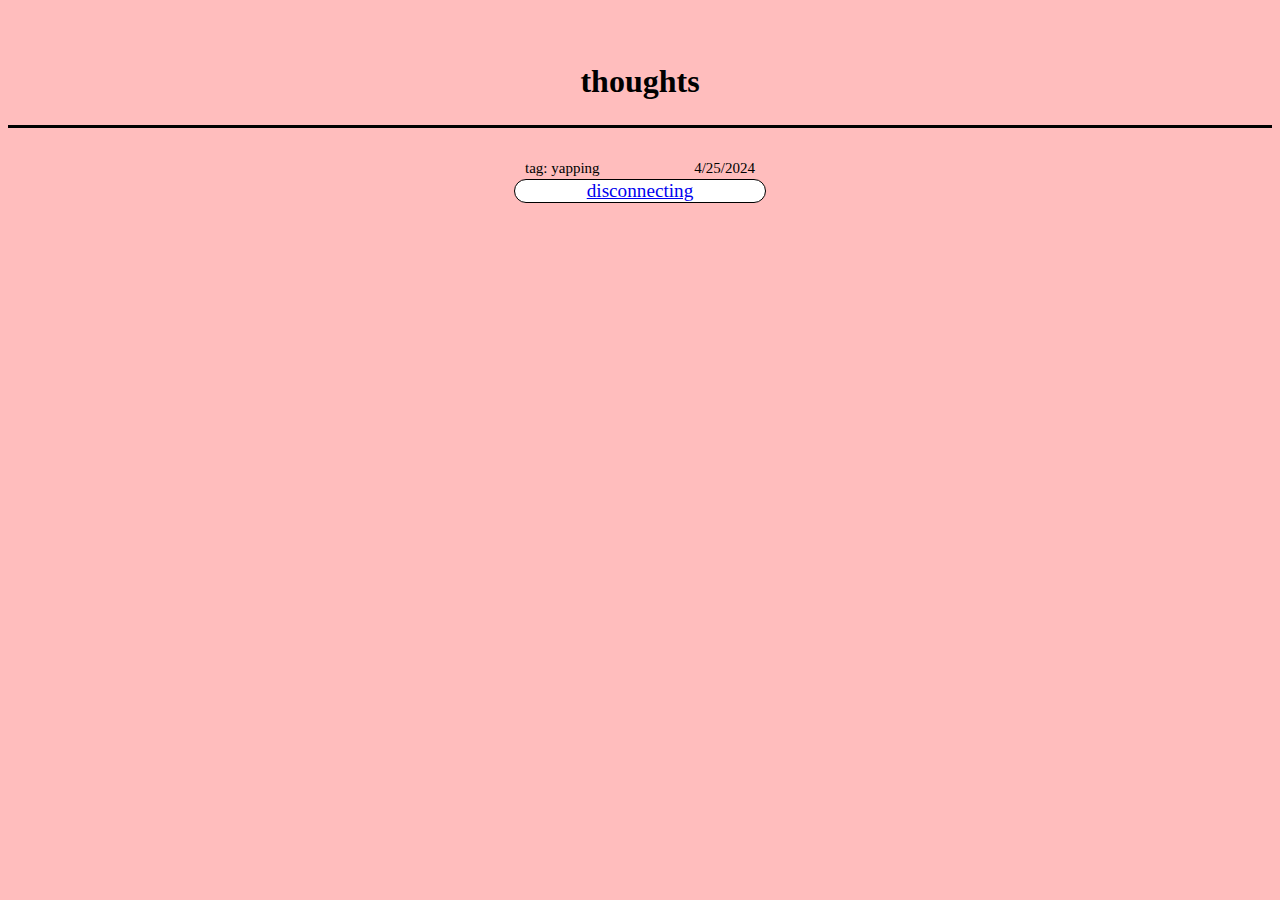
<file: thoughts.html>
<!DOCTYPE html>
<html lang="en">
<head>
    <meta charset="UTF-8">
    <meta name="viewport" content="width=device-width, initial-scale=1.0">
    <title>Thoughts</title>
    <link rel="stylesheet" href="./css/thoughts.css">
</head>
<body>
    <h1>thoughts</h1>
    <div class="container yap" onclick="window.location.href='./thoughts/socialmedia.html'">
        <div class="date">4/25/2024</div>
        <div class="category">tag: yapping</div>
        <a href="./thoughts/disconnect.html">disconnecting</a>
    </div>    
</body>
</html>
</file>
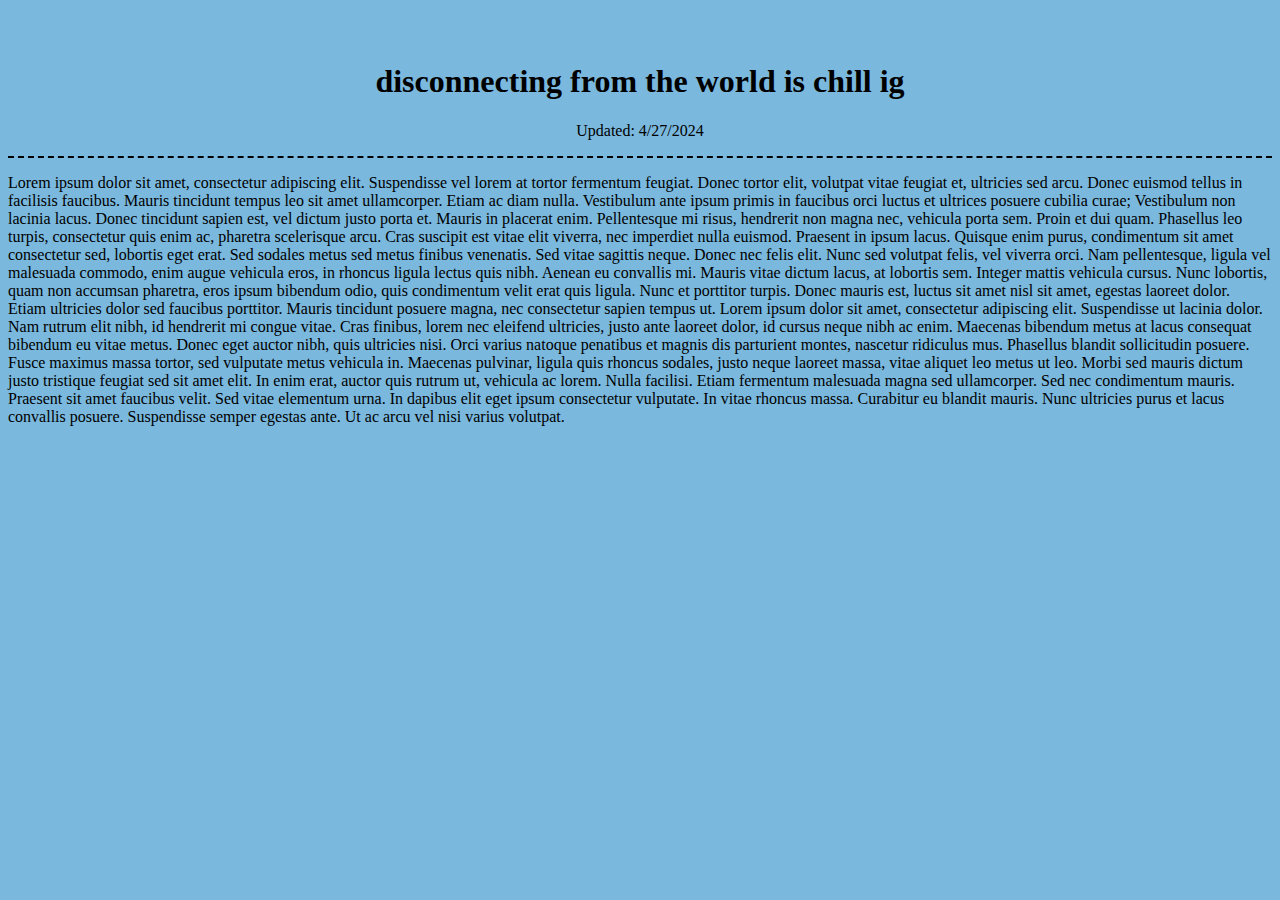
<file: thoughts/disconnect.html>
<!DOCTYPE html>
<html lang="en">
<head>
    <meta charset="UTF-8">
    <meta name="viewport" content="width=device-width, initial-scale=1.0">
    <title>Disconnect</title>
    <link rel="stylesheet" href="../css/post.css">
</head>
<body class="yap">
    <div class="header">
        <h1 class="title">disconnecting from the world is chill ig</h1>
        <p>Updated: 4/27/2024</p>
    </div>
   
    <p class="material">Lorem ipsum dolor sit amet, consectetur adipiscing elit. Suspendisse vel lorem at tortor fermentum feugiat. Donec tortor elit, volutpat vitae feugiat et, ultricies sed arcu. Donec euismod tellus in facilisis faucibus. Mauris tincidunt tempus leo sit amet ullamcorper. Etiam ac diam nulla. Vestibulum ante ipsum primis in faucibus orci luctus et ultrices posuere cubilia curae; Vestibulum non lacinia lacus.

        Donec tincidunt sapien est, vel dictum justo porta et. Mauris in placerat enim. Pellentesque mi risus, hendrerit non magna nec, vehicula porta sem. Proin et dui quam. Phasellus leo turpis, consectetur quis enim ac, pharetra scelerisque arcu. Cras suscipit est vitae elit viverra, nec imperdiet nulla euismod. Praesent in ipsum lacus. Quisque enim purus, condimentum sit amet consectetur sed, lobortis eget erat. Sed sodales metus sed metus finibus venenatis. Sed vitae sagittis neque. Donec nec felis elit. Nunc sed volutpat felis, vel viverra orci. Nam pellentesque, ligula vel malesuada commodo, enim augue vehicula eros, in rhoncus ligula lectus quis nibh. Aenean eu convallis mi. Mauris vitae dictum lacus, at lobortis sem.
        
        Integer mattis vehicula cursus. Nunc lobortis, quam non accumsan pharetra, eros ipsum bibendum odio, quis condimentum velit erat quis ligula. Nunc et porttitor turpis. Donec mauris est, luctus sit amet nisl sit amet, egestas laoreet dolor. Etiam ultricies dolor sed faucibus porttitor. Mauris tincidunt posuere magna, nec consectetur sapien tempus ut. Lorem ipsum dolor sit amet, consectetur adipiscing elit. Suspendisse ut lacinia dolor. Nam rutrum elit nibh, id hendrerit mi congue vitae. Cras finibus, lorem nec eleifend ultricies, justo ante laoreet dolor, id cursus neque nibh ac enim. Maecenas bibendum metus at lacus consequat bibendum eu vitae metus. Donec eget auctor nibh, quis ultricies nisi. Orci varius natoque penatibus et magnis dis parturient montes, nascetur ridiculus mus. Phasellus blandit sollicitudin posuere.
        
        Fusce maximus massa tortor, sed vulputate metus vehicula in. Maecenas pulvinar, ligula quis rhoncus sodales, justo neque laoreet massa, vitae aliquet leo metus ut leo. Morbi sed mauris dictum justo tristique feugiat sed sit amet elit. In enim erat, auctor quis rutrum ut, vehicula ac lorem. Nulla facilisi. Etiam fermentum malesuada magna sed ullamcorper. Sed nec condimentum mauris. Praesent sit amet faucibus velit. Sed vitae elementum urna. In dapibus elit eget ipsum consectetur vulputate. In vitae rhoncus massa. Curabitur eu blandit mauris. Nunc ultricies purus et lacus convallis posuere. Suspendisse semper egestas ante. Ut ac arcu vel nisi varius volutpat.</p>
</body>
</html>
</file>
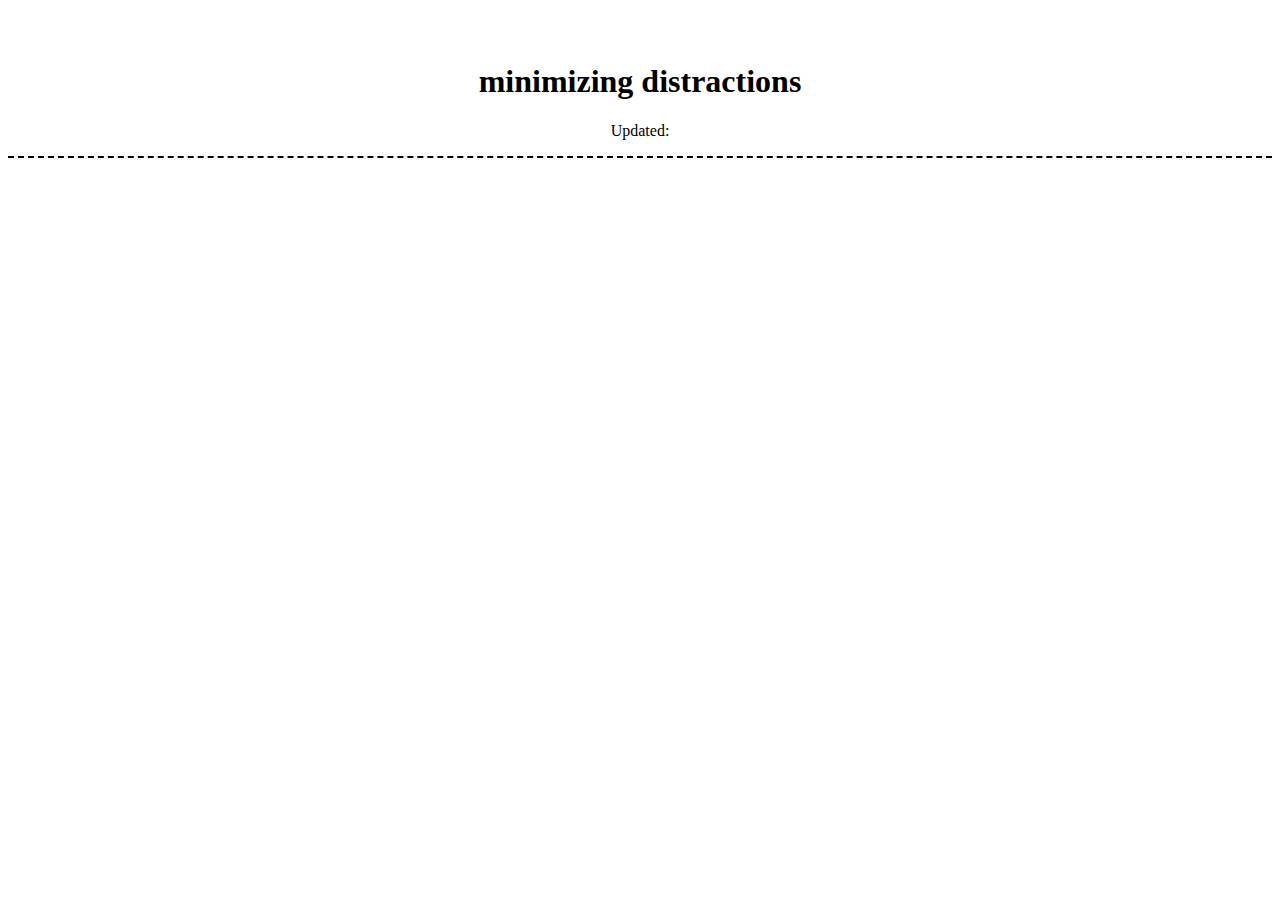
<file: thoughts/distractions.html>
<!DOCTYPE html>
<html lang="en">
<head>
    <meta charset="UTF-8">
    <meta name="viewport" content="width=device-width, initial-scale=1.0">
    <title>Distractions</title>
    <link rel="stylesheet" href="../css/post.css">
</head>
<body class="thoughts">
    <div class="header">
        <h1 class="title">minimizing distractions</h1>
        <p>Updated: </p>
    </div>
   
    <p class="postmaterial">

    </p>
</body>
</html>
</file>
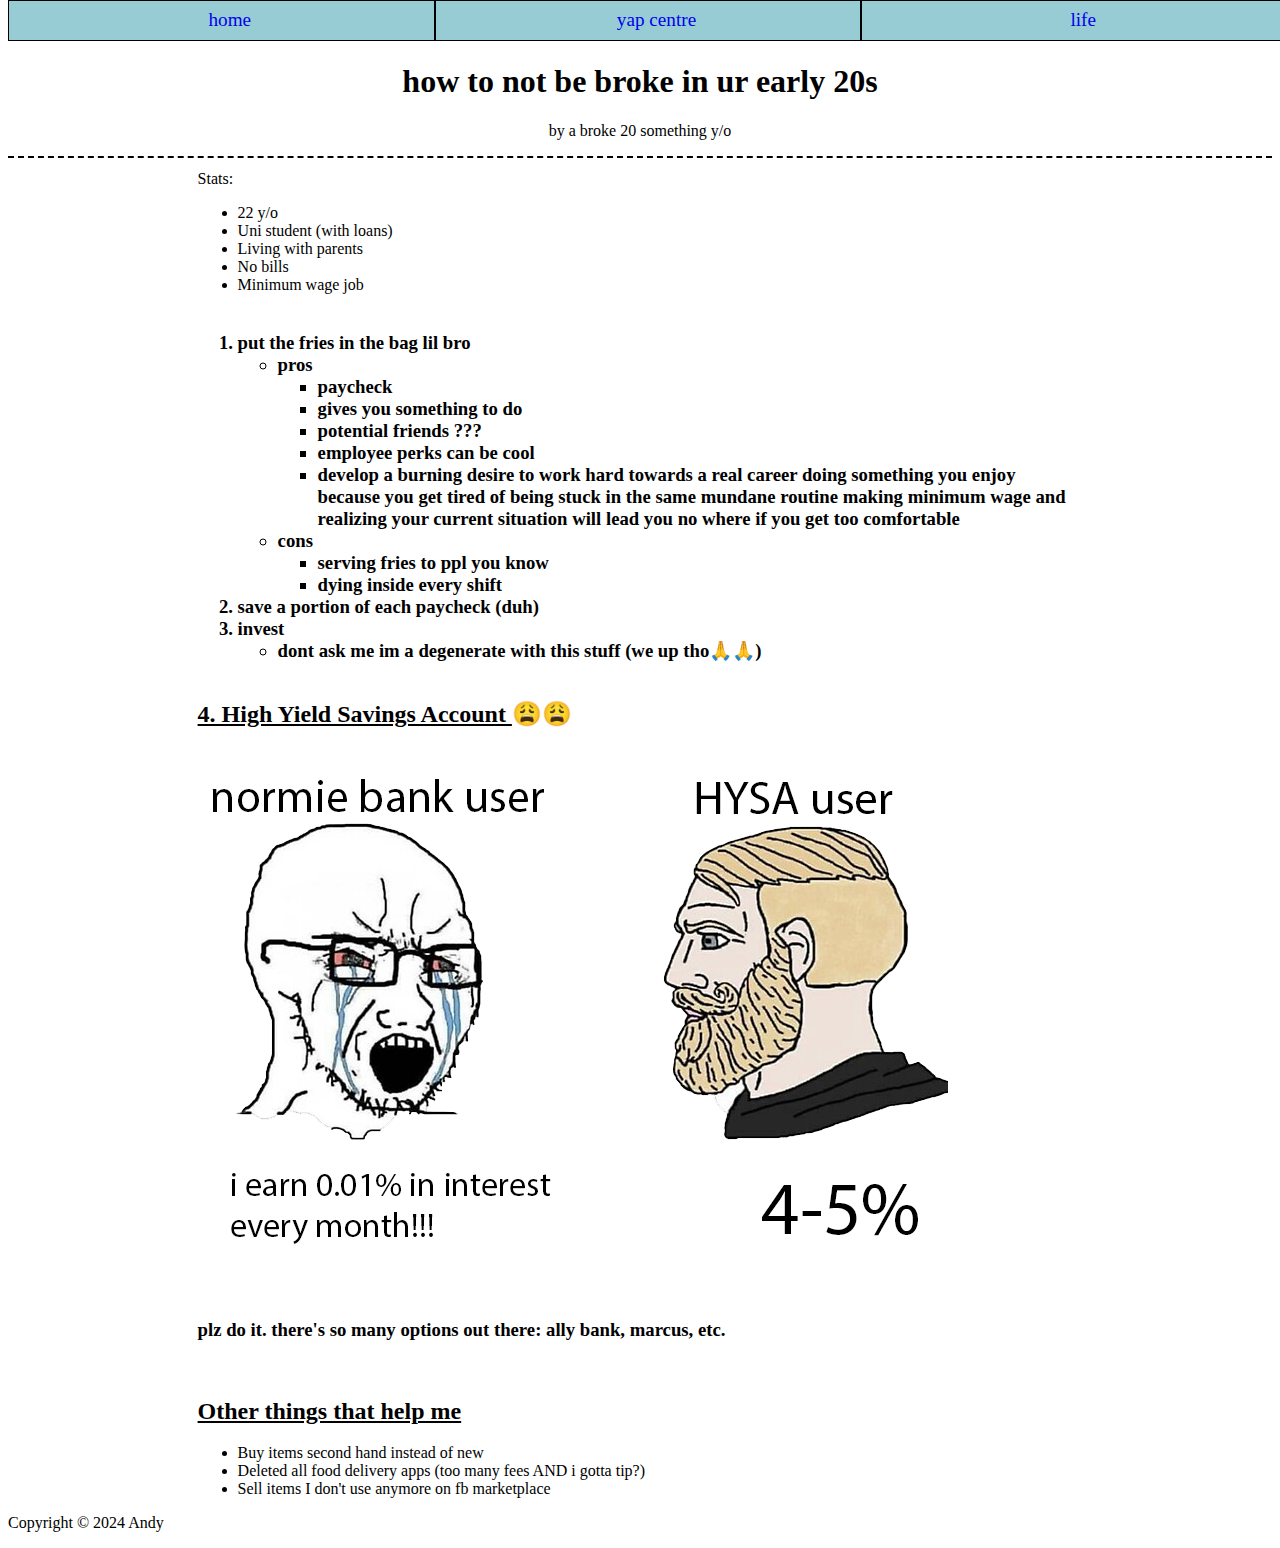
<file: thoughts/money.html>
<!DOCTYPE html>
<html lang="en">
<head>
    <meta charset="UTF-8">
    <meta name="viewport" content="width=device-width, initial-scale=1.0">
    <title>Money</title>
    <link rel="stylesheet" href="../css/post.css">
    <link rel="stylesheet" href="../../css/navbar.css">
</head>
<body class="thoughts">
    <div class="navbar">
		<ul>
			<li><a href="../index.html">home</a></li>
			<li><a href="../thoughts.html">yap centre</a></li>
			<li><a href="../posts.html">life</a></li>
		</ul>
	</div>

    <div class="header">
        <h1>how to not be broke in ur early 20s</h1>
        <p>by a broke 20 something y/o</p>
    </div>

    <div class="postmaterial">
        Stats:
        <ul>
            <li>22 y/o</li>
            <li>Uni student (with loans)</li>
            <li>Living with parents</li>
            <li>No bills</li>
            <li>Minimum wage job</li>
        </ul>

        <h3 style="text-align: center;">
            <ol style="text-align: left; display: inline-block;">
                <li>put the fries in the bag lil bro</li>
                    <ul>
                        <li>pros</li>
                            <ul>
                                <li>paycheck</li>
                                <li>gives you something to do</li>
                                <li>potential friends ???</li>
                                <li>employee perks can be cool</li>
                                <li>develop a burning desire to work hard towards a real career doing something you enjoy because you get tired of being stuck in the same mundane routine making minimum wage and realizing your current situation will lead you no where if you get too comfortable </li>
                            </ul>    
                    </ul>
                    <ul>
                        <li>cons</li>
                            <ul>
                                <li>serving fries to ppl you know</li>
                                <li>dying inside every shift</li>
                            </ul>    
                    </ul>
                <li>save a portion of each paycheck (duh)</li>
                <li>invest</li>
                    <ul>
                        <li>dont ask me im a degenerate with this stuff (we up tho🙏🙏)</li>
                    </ul>

            </ol>
        </h3>

        <h2><u>4. High Yield Savings Account </u>😩😩</h2>
        <img src="./imgs/soy-vs-chad.png" alt="soyjak chad meme" class="chadimg">
        <br>
        <h3>plz do it. there's so many options out there: ally bank, marcus, etc.</h3>
        <br>
        <h2><u>Other things that help me</u></h2>
        <ul>
            <li>Buy items second hand instead of new</li>
            <li>Deleted all food delivery apps (too many fees AND i gotta tip?)</li>
            <li>Sell items I don't use anymore on fb marketplace</li>
        </ul>
    </div>

    <div class="copyright">
        <p>Copyright © 2024 Andy</p>
    </div>
</body>
</html>
</file>
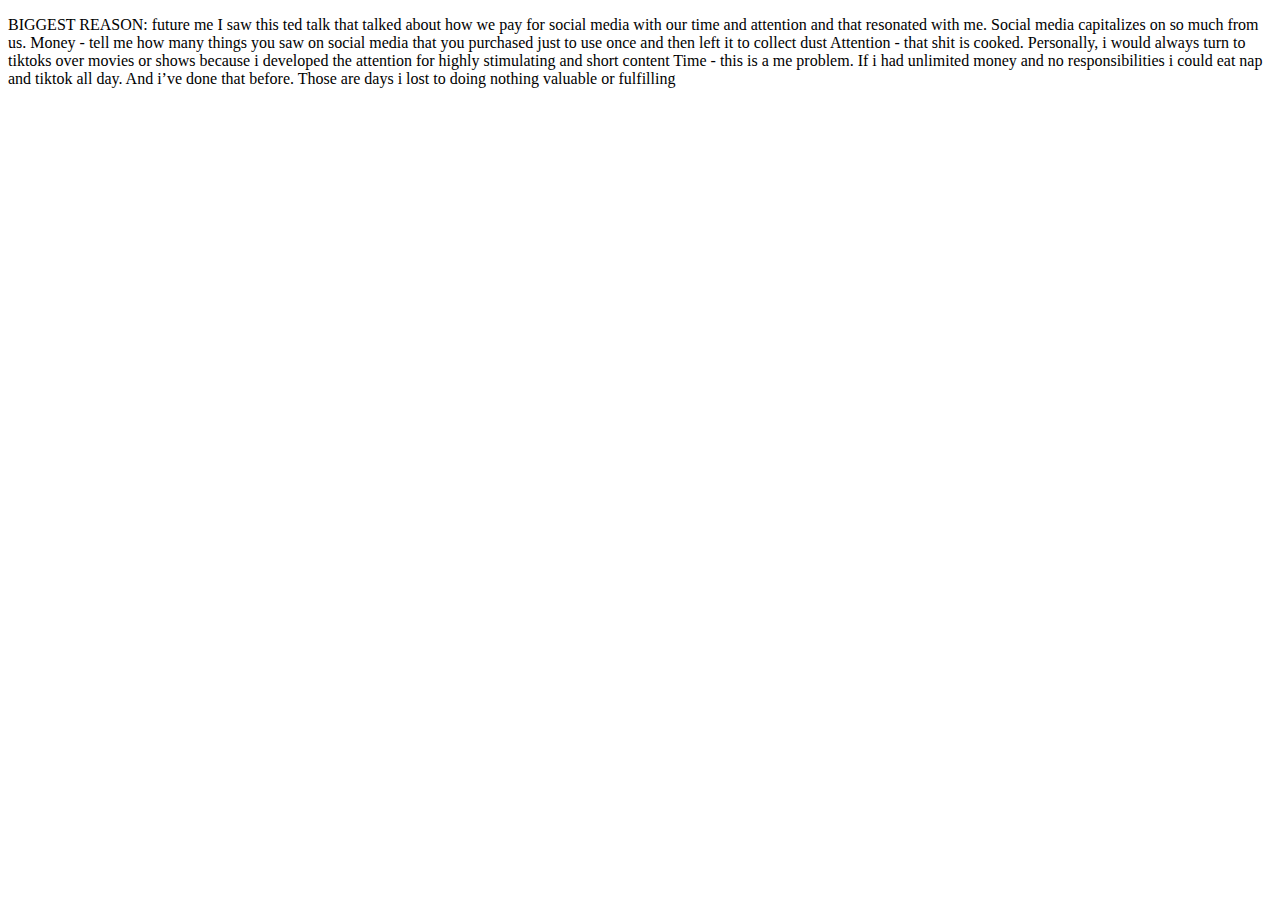
<file: thoughts/socialmedia.html>
<!DOCTYPE html>
<html lang="en">
<head>
    <meta charset="UTF-8">
    <meta name="viewport" content="width=device-width, initial-scale=1.0">
    <title>Social Media</title>
    <link rel="stylesheet" href="../styles.css">
</head>
<body>
    <p>BIGGEST REASON: future me
        I saw this ted talk that talked about how we pay for social media with our time and attention and that resonated with me.
        Social media capitalizes on so much from us. Money - tell me how many things you saw on social media that you purchased just to use once and then left it to collect dust
        Attention - that shit is cooked. Personally, i would always turn to tiktoks over movies or shows because i developed the attention for highly stimulating and short content
        Time - this is a me problem. If i had unlimited money and no responsibilities i could eat nap and tiktok all day. And i’ve done that before. Those are days i lost to doing nothing valuable or fulfilling
        </p>
</body>
</html>
</file>
<file: css/thoughts.css>
body {
    background-color: rgb(255, 189, 189);
}

h1 {
    text-align: center;
    margin-top: 5%;
    padding-bottom: 2%;
    border-bottom: 3px solid black;
}

.container {
    position: relative;
    max-width: 250px;
    margin-inline: auto;
    margin-top: 4%;
    text-align: center;
    font-size: 120%;
    border-radius: 20px;
    border: 1px solid;
    border-color: black;
}

.container.yap {
    background-color: white;
}

.date{
    position: absolute;
    right: 10px;
    top: -20px;
    font-size: 15px;
}

.category {
    position: absolute;
    left: 10px;
    top: -20px;
    font-size: 15px;
}
</file>
<file: css/post.css>
.yap {
    background-color: rgba(68, 155, 209, 0.712) ;
}

.imgpage {
    background-color: rgb(252, 242, 150);
}

.header {
    text-align: center;
    margin-top: 5%;
    border-bottom: 2px dashed black;
}

.postmaterial, .imgmaterial{
    padding-top: 1%;
    padding-inline: 15%;
}

.imgmaterial {
    text-align: center;
}

.indimg{
    display: block;
    margin-left: auto;
    margin-right: auto;
    height: auto;
    width: 70%;
    padding-bottom: 5%;
}
</file>
<file: css/navbar.css>
.navbar {
    display:flex;
    flex-direction: row;
    justify-content: space-between;
    align-items: center;
    font-size: 120%;
    width: 100%;
    position: absolute;
    top: 0;
    margin-bottom: 5%;
}

.navbar ul{
  list-style-type: none;
  margin: 0;
  padding: 0;
  width: 100%;
  display: flex;
  justify-content: space-between;
  background-color: rgb(151, 204, 212);
}

.navbar li{
  flex: 1;
  border: 1px solid black;
}

.navbar li a{
  display: block;
  padding: 2%;
  text-align: center;
  text-decoration: none;
  width: 100%;
}
</file>
<file: styles.css>
* {
    width: auto;
    height: auto;
}

.main {
    text-align: center;
    background-color: paleturquoise;
    background: rgb(174, 242, 245);
    background-image: url(./noise.svg);
    margin-top: 20%;
}

.homelinks {
    display: flex;
    flex-direction: column;
    gap: 20px;
    padding: 50px;
    font-size: 20px;
}

img {
    height: auto;
    width: 50%;
}

.container {
    position: relative;
    max-width: 250px;
    padding: 3%;
    margin-inline: auto;
    text-align: center;
    font-size: 120%;
    border-radius: 20px;
    border: 1px solid;
    border-color: black;
}

.container.perspective {
    background-color: white;
}

.date{
    position: absolute;
    right: 10px;
    top: -20px;
    font-size: 15px;
    text-decoration: underline;
}

.category {
    position: absolute;
    left: 10px;
    top: -20px;
    font-size: 15px;
    text-decoration: underline;
}
</file>
